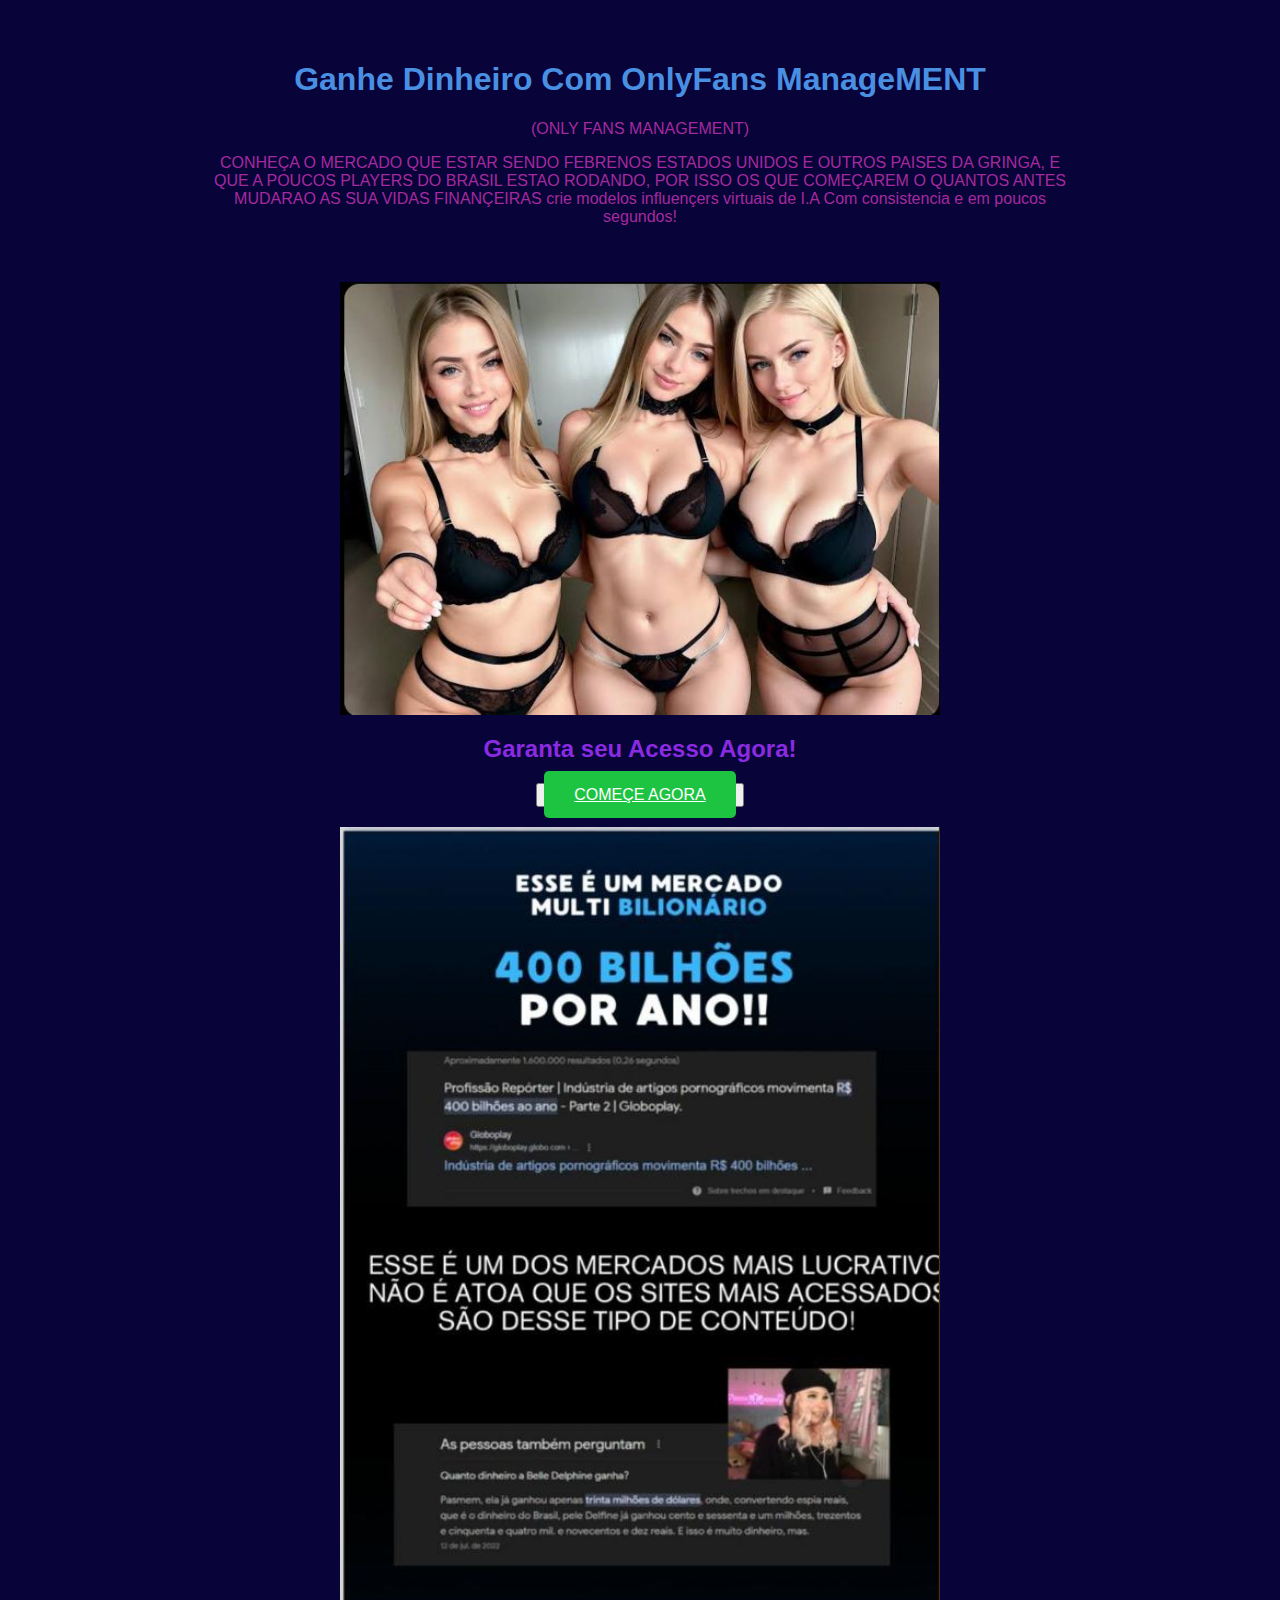
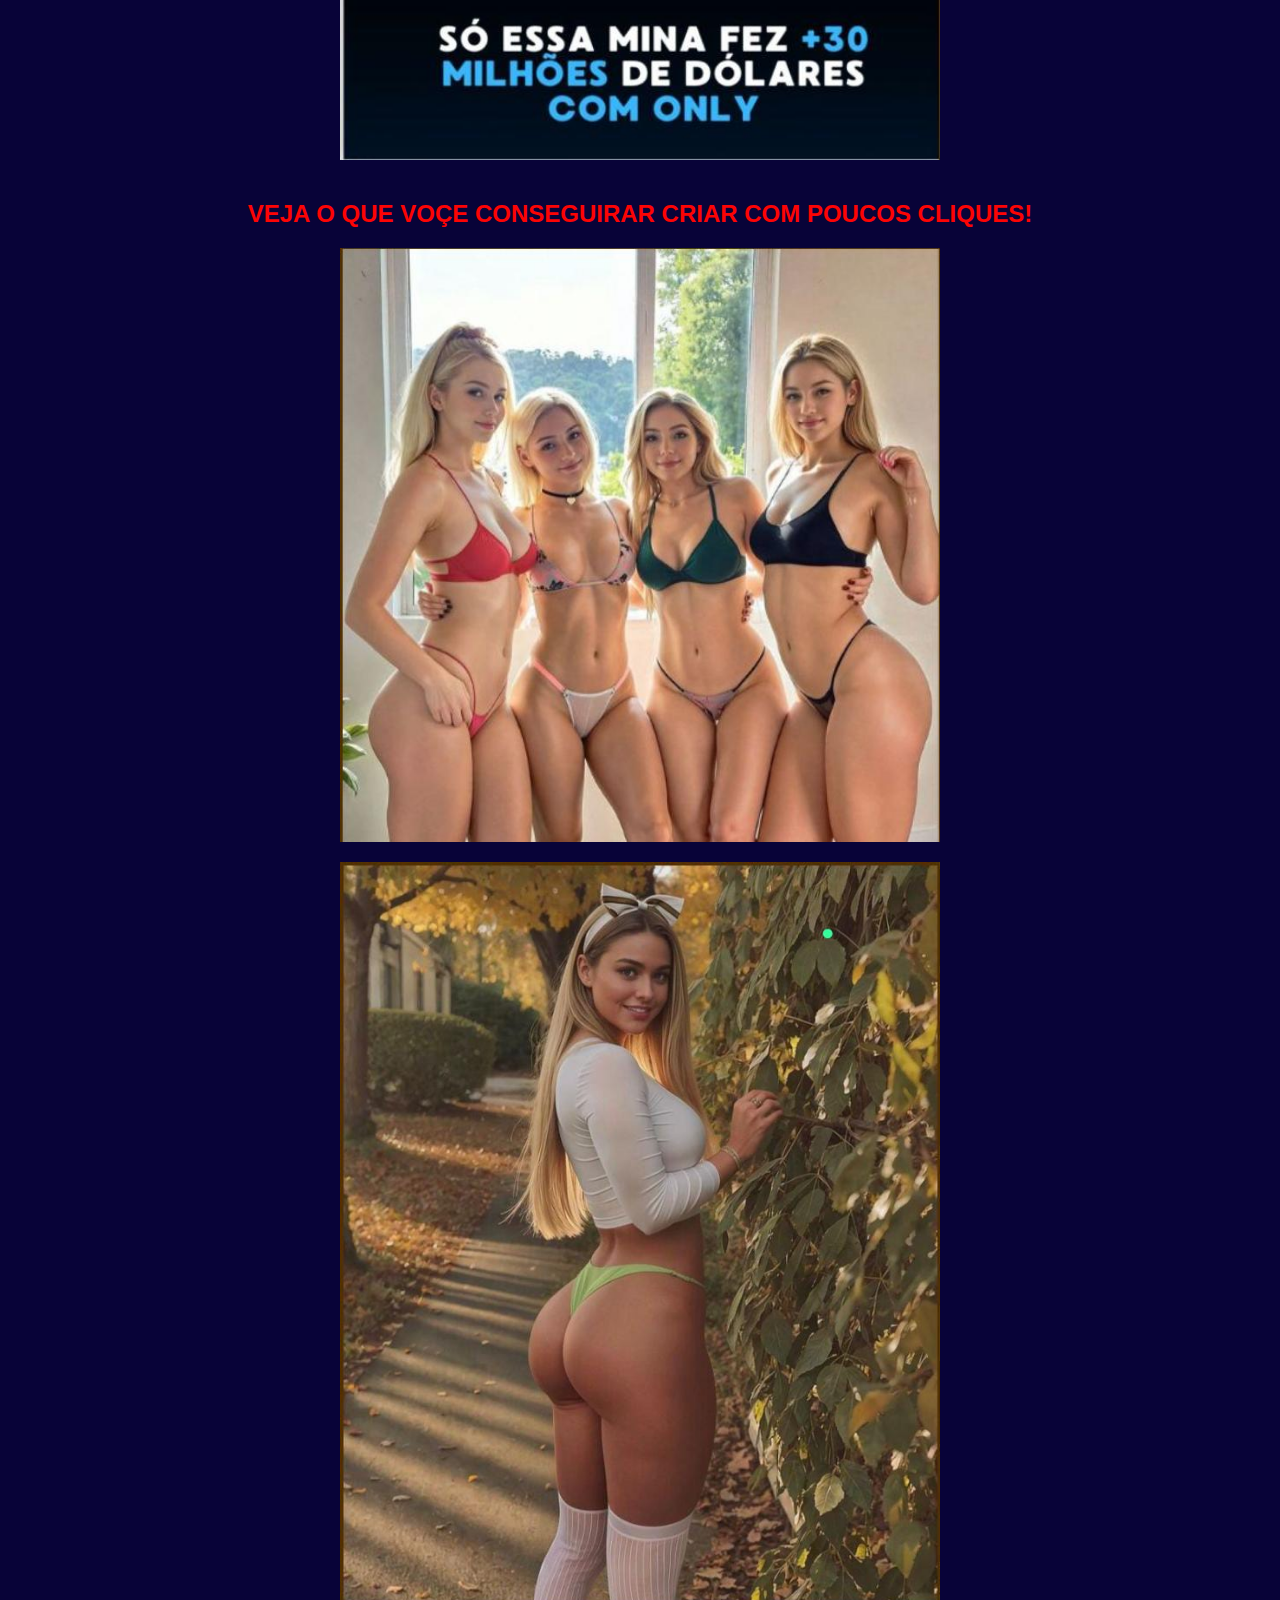
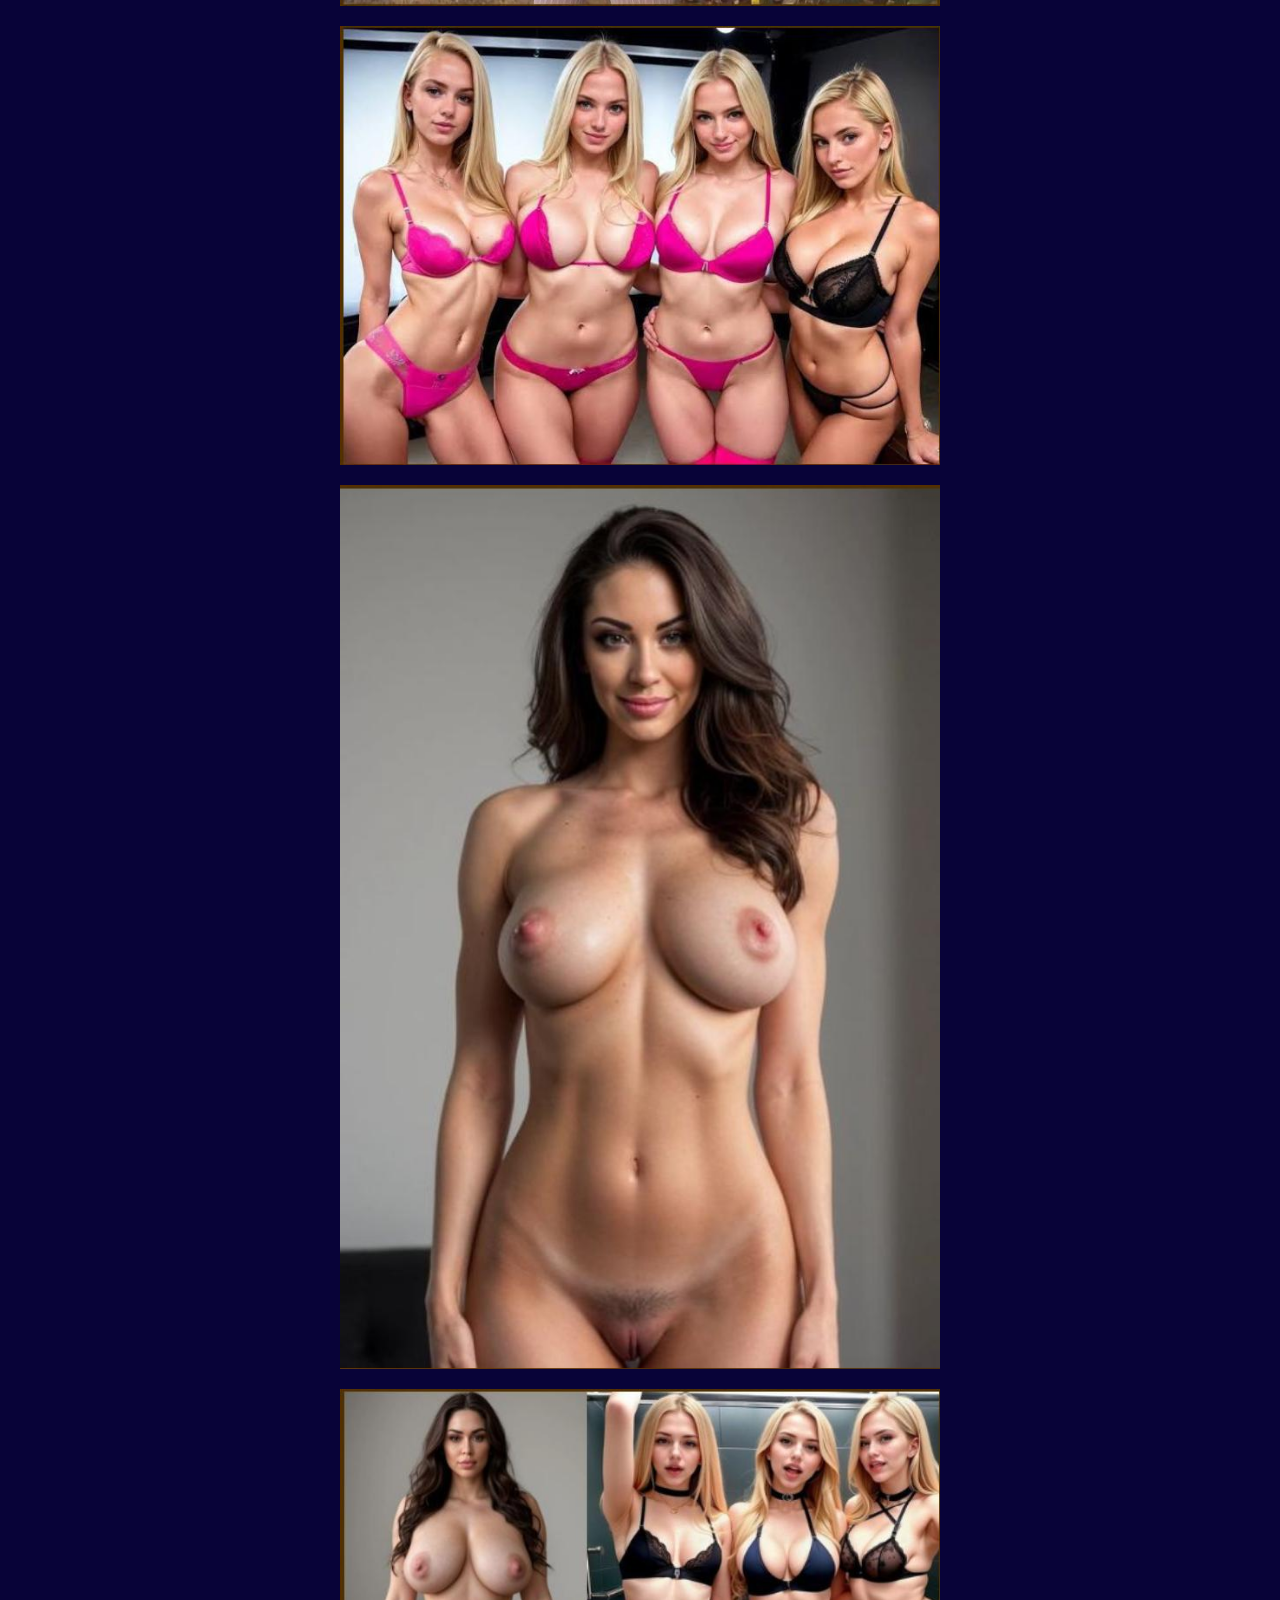
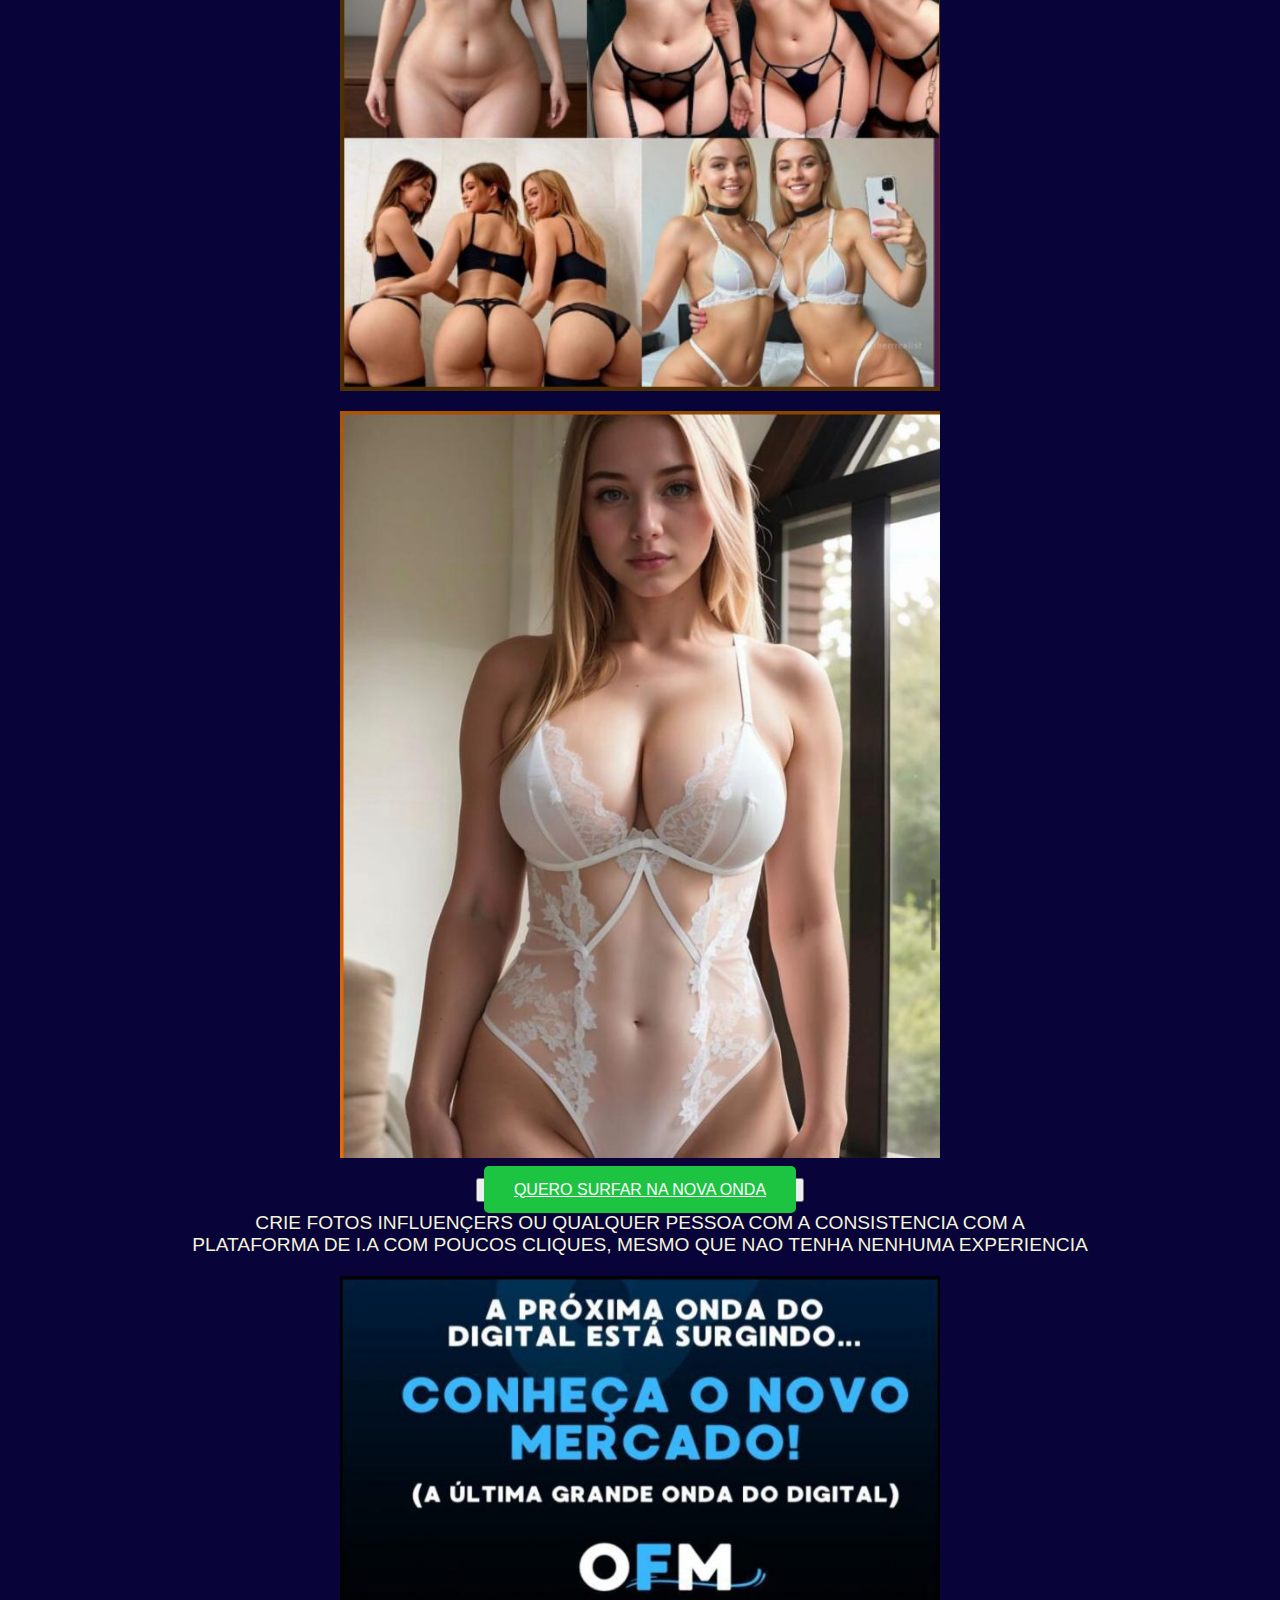
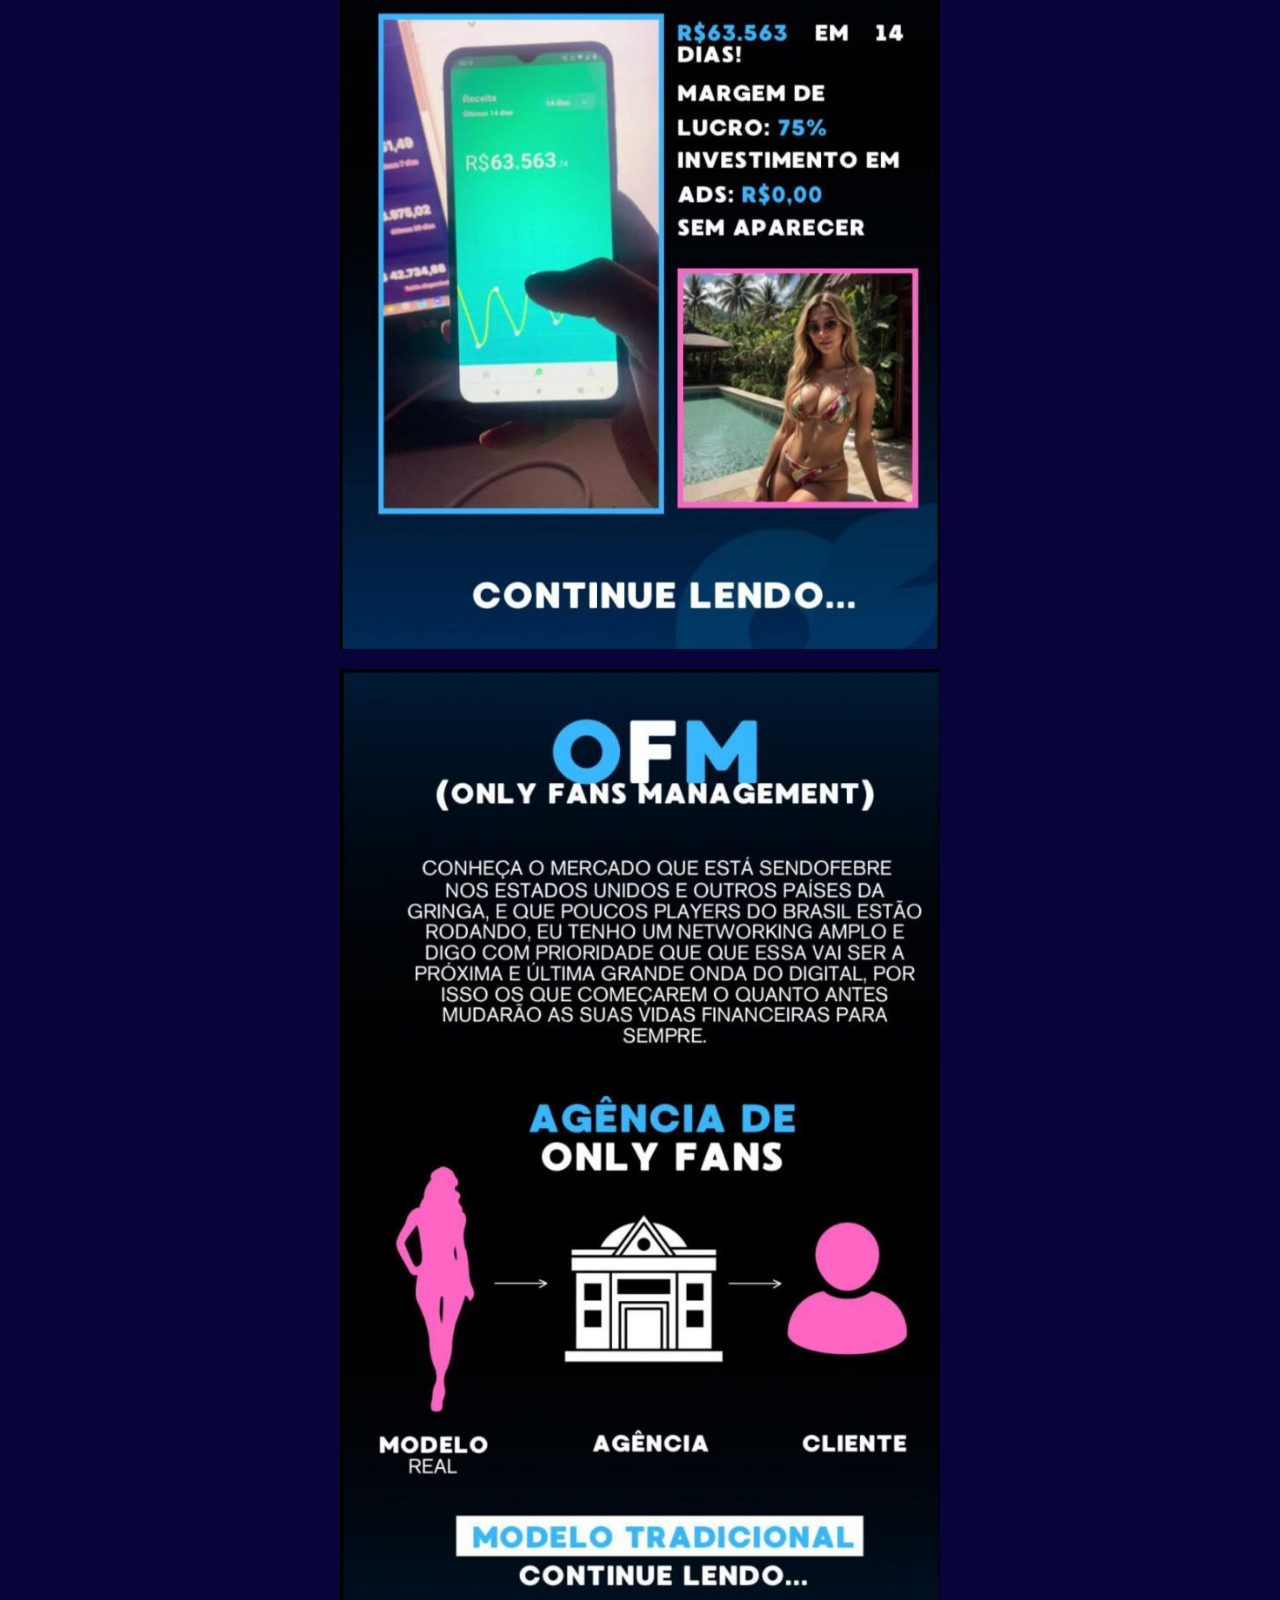
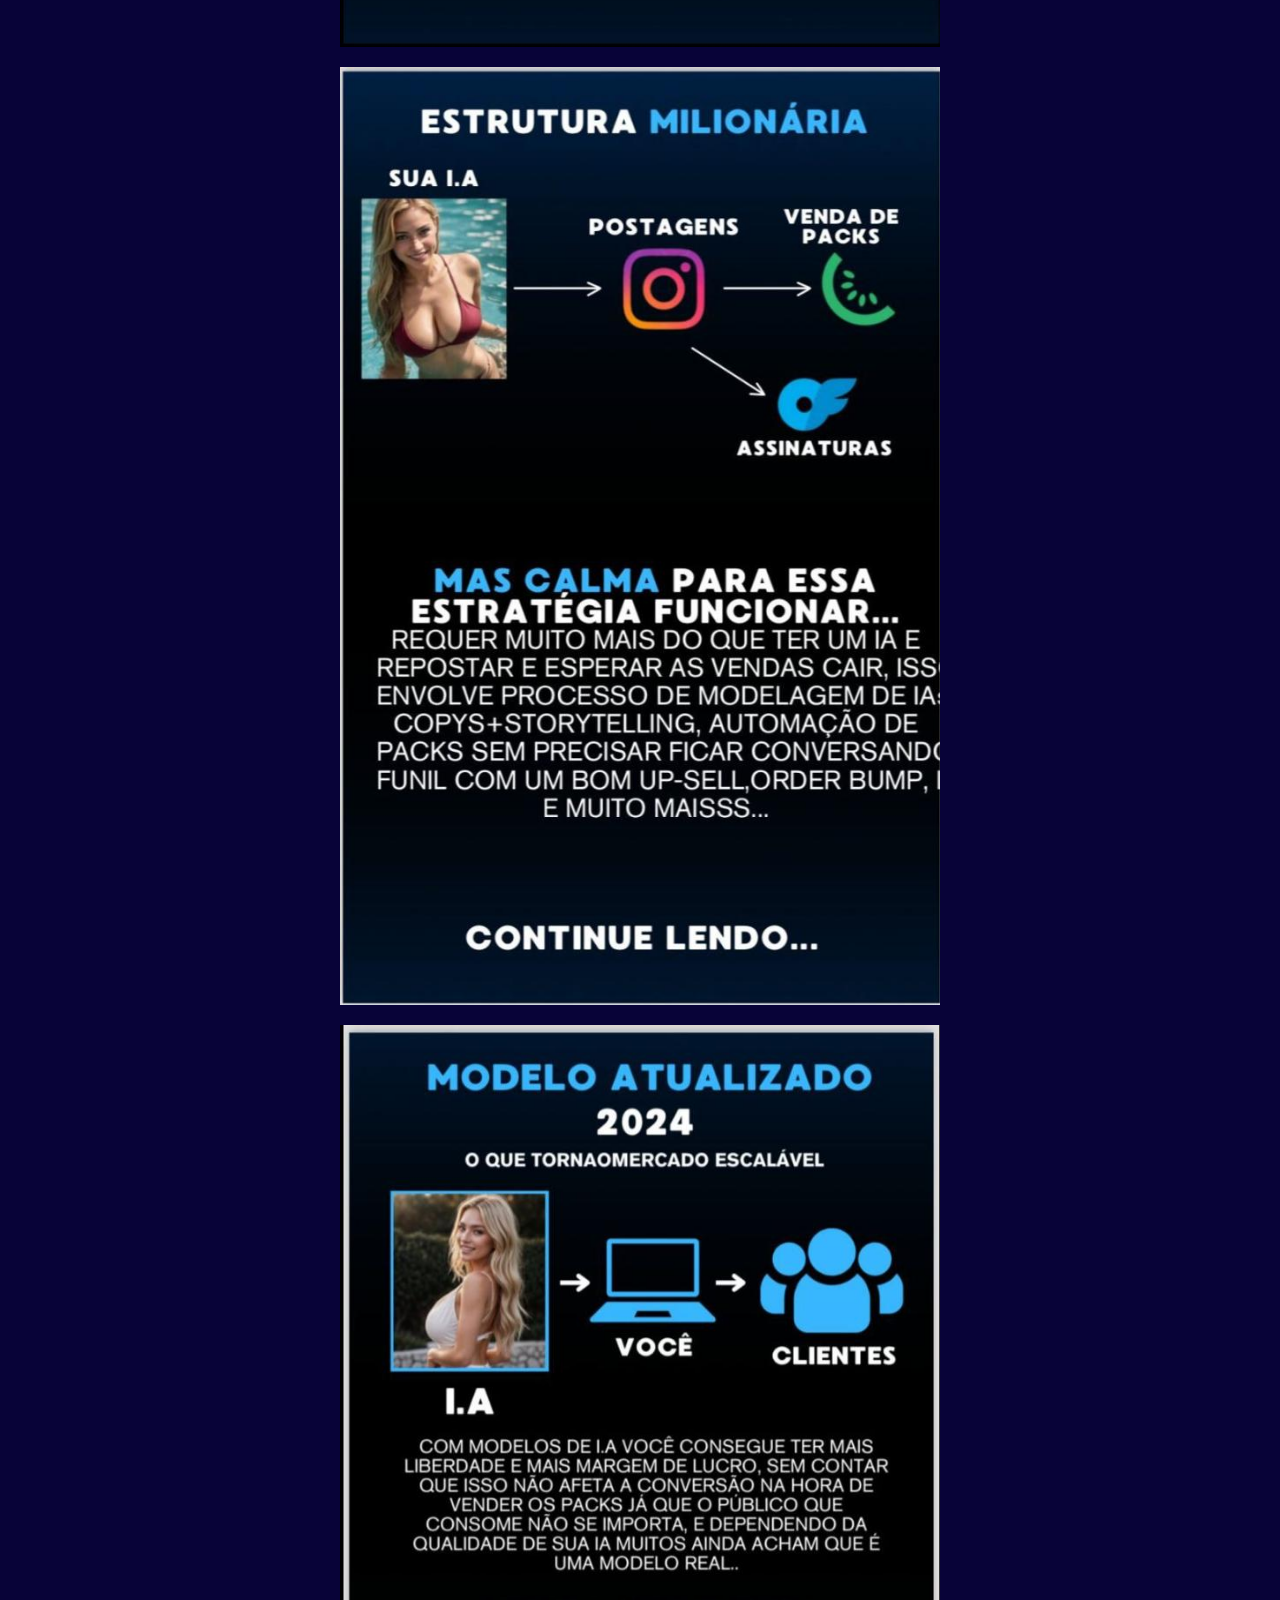
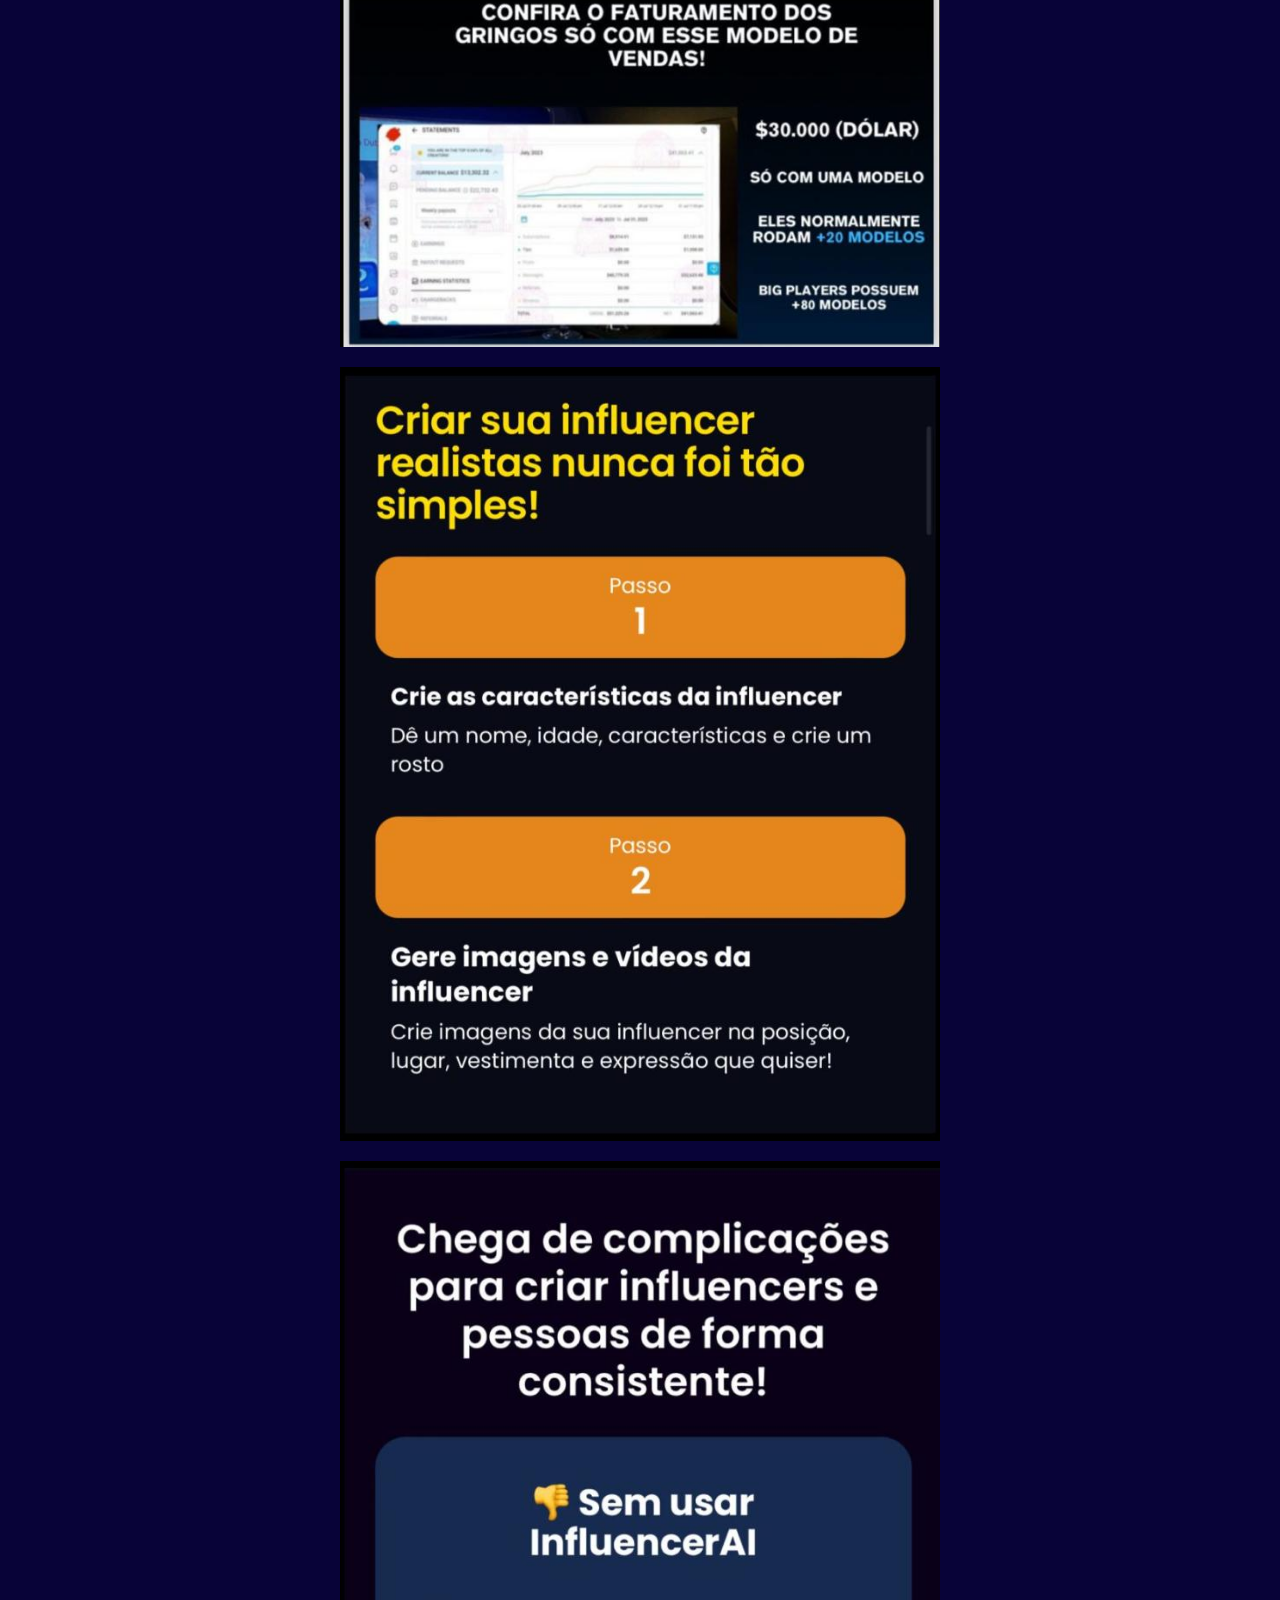
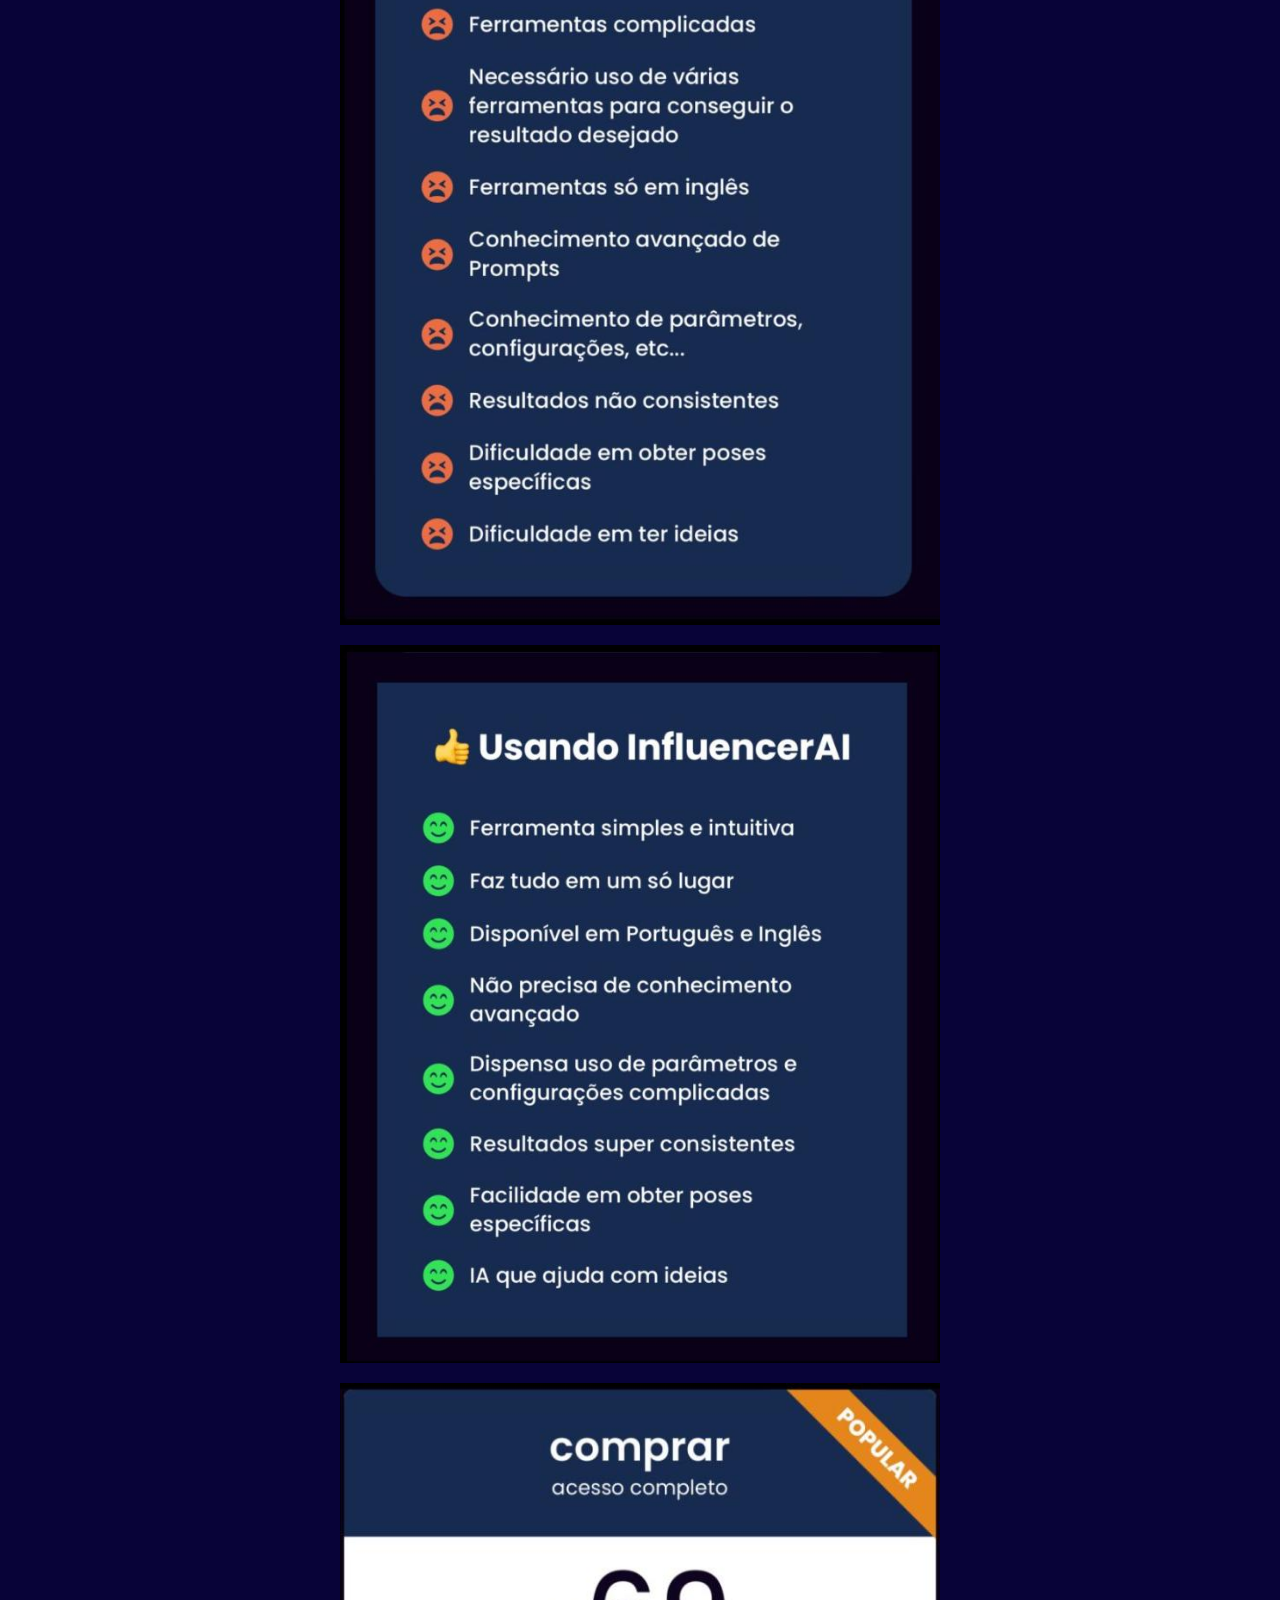
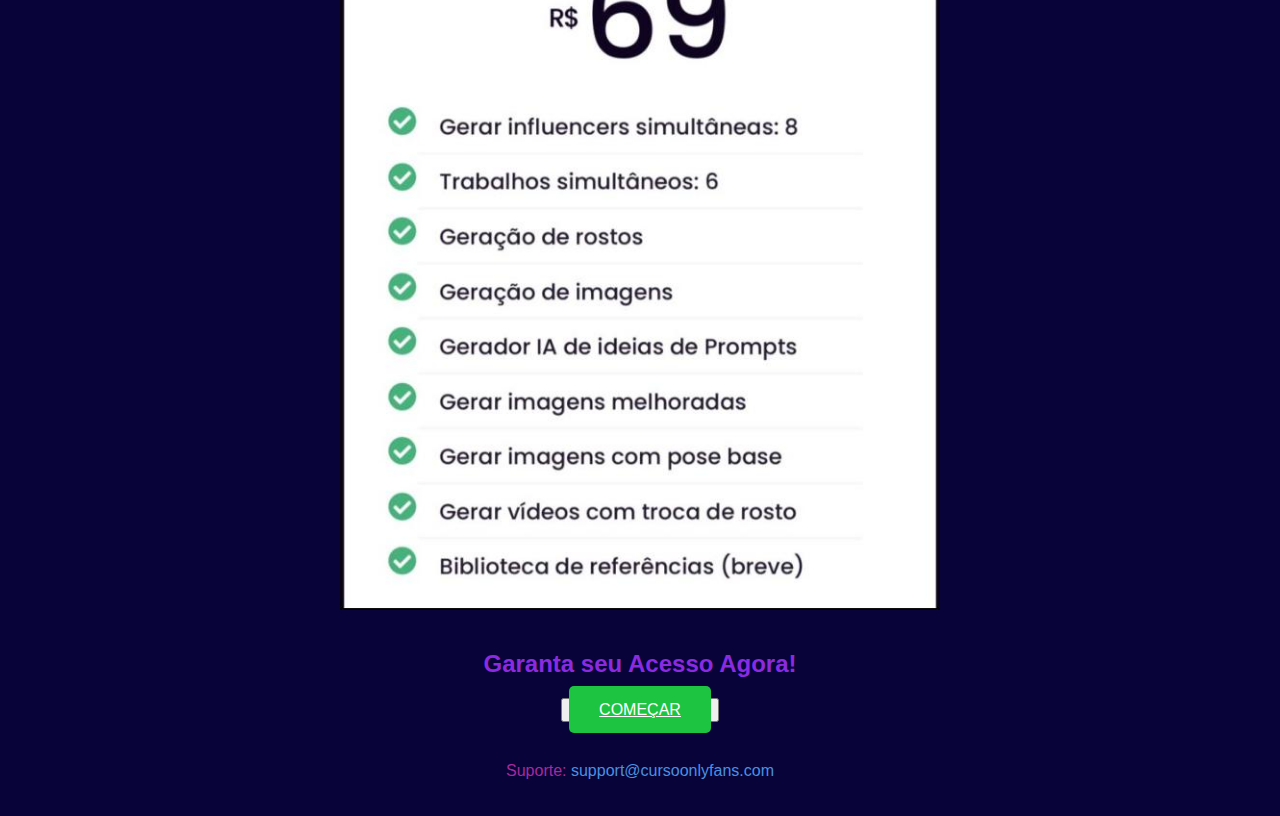
<file: index.html>
<!DOCTYPE html>
<html lang="pt-BR">

<head>
    <meta charset="UTF-8">
    <meta name="viewport" content="width=device-width, initial-scale=1.0">
    <title>Curso OnlyFans Manage</title>
    <link rel="stylesheet" href="atyle.css">
</head>

<body>
    <div class="container">
        <header>
            <h1>Ganhe Dinheiro Com OnlyFans ManageMENT</h1>
            <p>(ONLY FANS MANAGEMENT)</p>
            <P>CONHEÇA O MERCADO QUE ESTAR SENDO FEBRENOS ESTADOS UNIDOS E OUTROS PAISES DA GRINGA, E QUE A POUCOS PLAYERS DO BRASIL ESTAO RODANDO, POR ISSO OS QUE COMEÇAREM O QUANTOS ANTES MUDARAO AS SUA VIDAS FINANÇEIRAS crie modelos influençers virtuais de I.A Com consistencia e em poucos segundos!</P>
        </header>
        <img src="WhatsApp Image 2024-10-12 at 17.20.54.jpeg" alt="Imagem do Curso OnlyFans Manager" class="header-img">
        <section class="call-to-action">
            <h2>Garanta seu Acesso Agora!</h2>
            <button>
                <a href="https://checkout.perfectpay.com.br/pay/PPU38CP4QD6?" class="buy-button">COMEÇE AGORA</a>
            </button>
        </section>
        <img src="BILION.jpeg" alt="Imagem do Curso OnlyFans Manager" class="header-img">

        <section class="benefits">
            <h2>VEJA O QUE VOÇE CONSEGUIRAR CRIAR COM POUCOS CLIQUES!</h2>
            <img src="FOTO01.jpeg" alt="Imagem do Curso OnlyFans Manager" class="header-img">
            <img src="FOTO02.jpeg" alt="Imagem do Curso OnlyFans Manager" class="header-img">
            <img src="FOTO03.jpeg" alt="Imagem do Curso OnlyFans Manager" class="header-img">
            <img src="FOTO04.jpeg" alt="Imagem do Curso OnlyFans Manager" class="header-img">
            <img src="BENEFI.jpeg" alt="Imagem do Curso OnlyFans Manager" class="header-img">
            <img src="FOTO06.jpeg" alt="Imagem do Curso OnlyFans Manager" class="header-img">
            <ul>
                <button>
                    <a href="https://checkout.perfectpay.com.br/pay/PPU38CP4QD6?" class="buy-button">QUERO SURFAR NA NOVA ONDA</a>
                </button>
                </form>
                <li>CRIE FOTOS INFLUENÇERS OU QUALQUER PESSOA COM A CONSISTENCIA COM A PLATAFORMA DE I.A COM POUCOS CLIQUES, MESMO QUE NAO TENHA NENHUMA EXPERIENCIA</li>
                <img src="OFM.jpeg" alt="Imagem do Curso OnlyFans Manager" class="header-img">
                <img src="OFM02.jpeg" alt="Imagem do Curso OnlyFans Manager" class="header-img">
                <img src="OFM03.jpeg" alt="Imagem do Curso OnlyFans Manager" class="header-img">
                <img src="OFM04.jpeg" alt="Imagem do Curso OnlyFans Manager" class="header-img">
                <img src="OFM05.jpeg" alt="Imagem do Curso OnlyFans Manager" class="header-img">
                <img src="OFM07.jpeg" alt="Imagem do Curso OnlyFans Manager" class="header-img">
                <img src="OFM08.jpeg" alt="Imagem do Curso OnlyFans Manager" class="header-img">
                <img src="OFM10.jpeg" alt="Imagem do Curso OnlyFans Manager" class="header-img">
                
                
            </ul>
        </section>

        <section class="call-to-action">
            <h2>Garanta seu Acesso Agora!</h2>
        <button>
            <a href="https://checkout.perfectpay.com.br/pay/PPU38CP4QD6?" class="buy-button">COMEÇAR</a>
        </button>
        </section>

        <footer>
            <p>Suporte: <a href="mailto:support@cursoonlyfans.com">support@cursoonlyfans.com</a></p>
        </footer>
    </div>

    <script src="script.js"></script>
</body>

</html>
</file>
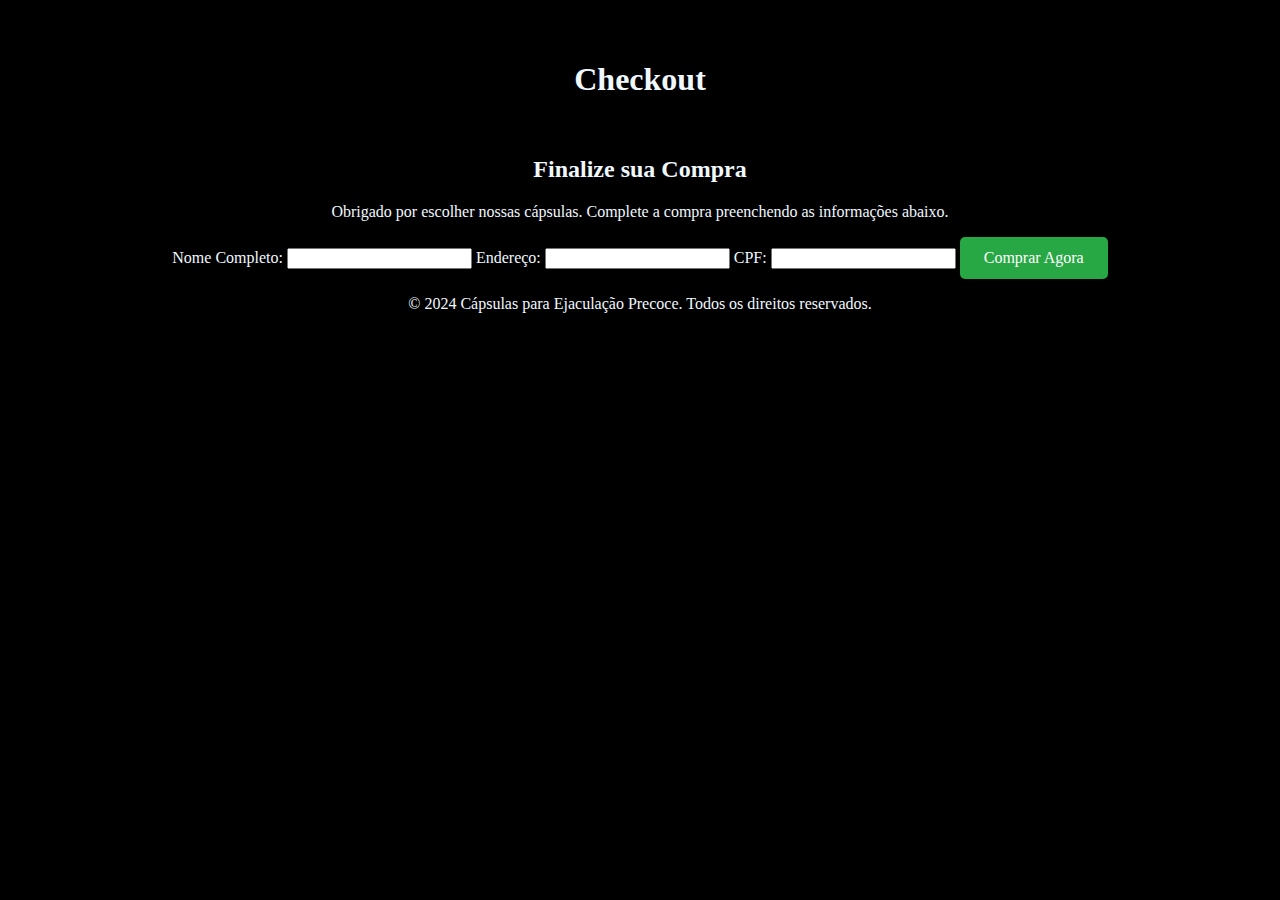
<file: checkout.html>
<!DOCTYPE html>
<html lang="pt-BR">

<head>
    <meta charset="UTF-8">
    <meta name="viewport" content="width=device-width, initial-scale=1.0">
    <title>Checkout</title>
    <link rel="stylesheet" href="styles.css">
</head>

<body>
    <header>
        <div class="container">
            <h1>Checkout</h1>
        </div>
    </header>

    <div class="container">
        <section class="section">
            <h2>Finalize sua Compra</h2>
            <p>Obrigado por escolher nossas cápsulas. Complete a compra preenchendo as informações abaixo.</p>
            <form class="contact-form">
                <label for="name">Nome Completo:</label>
                <input type="text" id="name" name="name" required>

                <label for="address">Endereço:</label>
                <input type="text" id="address" name="address" required>

                <label for="payment">CPF</label>:</label>
                <input type="text" id="payment" name="payment" required>

                <a href="https://mpago.la/1RZyorF" class="buy-button">Comprar Agora</a>
            </form>
        </section>
    </div>

    <footer>
        <p>&copy; 2024 Cápsulas para Ejaculação Precoce. Todos os direitos reservados.</p>
    </footer>
</body>

</html>
</file>
<file: atyle.css>
body {
    font-family: Arial, sans-serif;
    margin: 0;
    padding: 0;
    background-color: #080338;
}

.container {
    max-width: 900px;
    margin: 0 auto;
    padding: 20px;
}

header {
    text-align: center;
    padding: 20px;
}

h1 {
    color: #4A90E2;
}

.benefits {
    margin: 40px 0;
    color: #218838;
}

.benefits h2 {
    text-align: center;
    color: #fc0404;
}

.benefits ul {
    list-style-type: none;
    padding: 0;
    text-align: center;
}

.benefits li {
    margin: 10px 0;
    font-size: 1.2em;
    color: beige;
}

.call-to-action {
    text-align: center;
}

.buy-button {
    background-color: #1dc441;
    color: white;
    padding: 15px 30px;
    font-size: 1.2em;
    border: none;
    cursor: pointer;
    border-radius: 5px;
}

.buy-button:hover {
    background-color: #882137;
}

footer {
    text-align: center;
    margin-top: 40px;
}

footer a {
    color: #4A90E2;
    text-decoration: none;
}
p{
    color: rgb(165, 42, 159);
}
.header-img {
    width: 100%;
    /* A imagem será responsiva, ocupando 100% da largura do container */
    max-width: 600px;
    /* Limita a largura máxima da imagem */
    height: auto;
    /* Mantém a proporção original da imagem */
    display: block;
    /* Faz a imagem se comportar como um bloco */
    margin: 20px auto;
    /* Centraliza a imagem horizontalmente */
}
h2{
    color: blueviolet;
}
</file>
<file: styles.css>
header{
    background-color: black;
    color: aliceblue;
    text-align: center;
    padding: 1rem;
}
body{
    background-color: black;
    color: aliceblue;
    text-align: center;
    padding: 1rem;
}
.container-buy-button{
    background-color: darkgreen;
    display: inline-block;
    color: ghostwhite;
    padding: 0.75rem 1.5rem;
    border-radius: 5px;
    text-decoration: none;
    font-size: 1rem;
    text-align: center;
}
.buy-button{
    display: inline-block;
        background: #28a745;
        color: #fff;
        padding: 0.75rem 1.5rem;
        border-radius: 5px;
        text-decoration: none;
        font-size: 1rem;
        text-align: center;
        animation: reverse;
}
</file>
